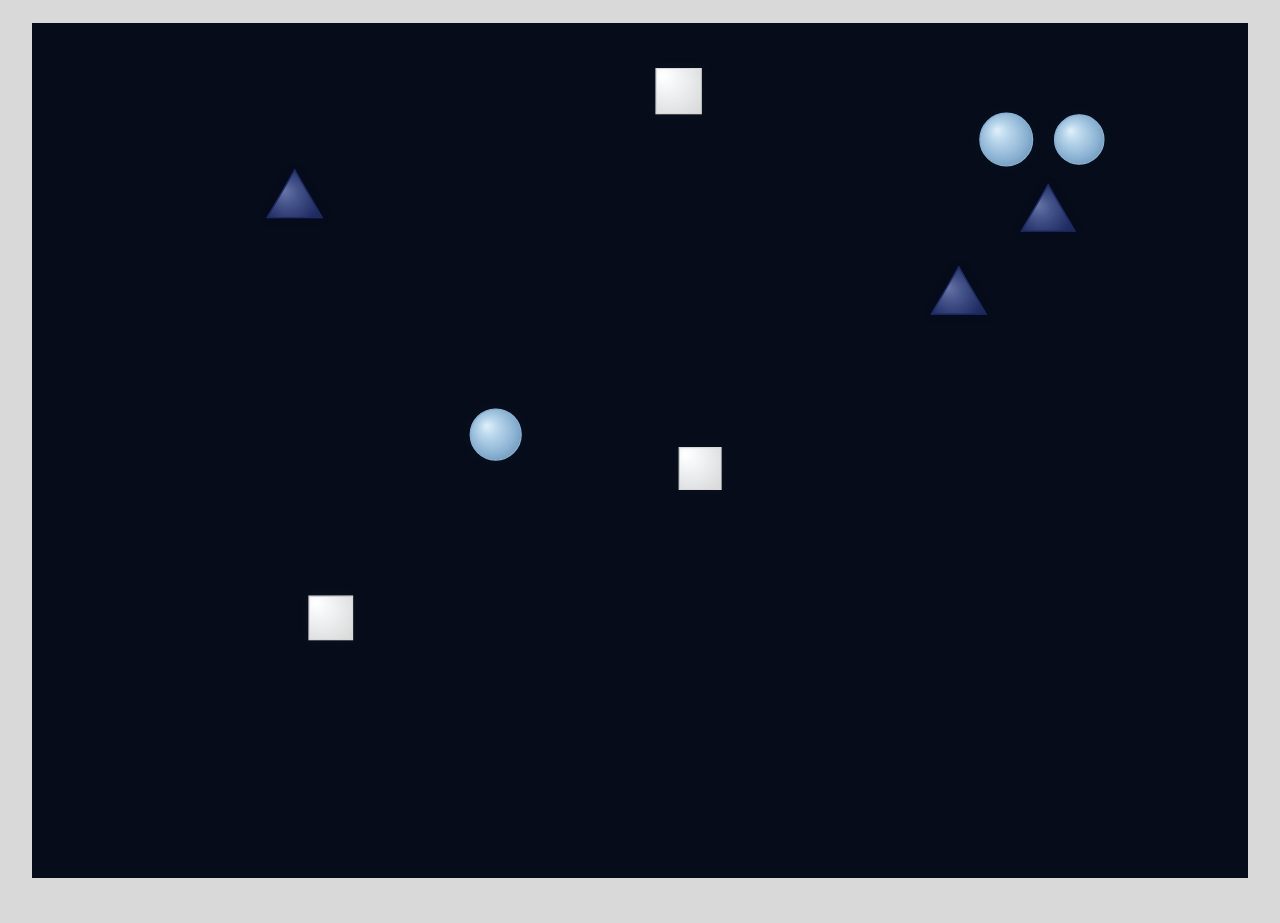
<file: index.html>
<!DOCTYPE html>
<html lang="es">

<head>
    <meta charset="UTF-8">
    <meta name="viewport" content="width=device-width, initial-scale=1.0">

    <title>Inicio</title>

    <link rel="stylesheet" href="estiloindex.css">
</head>

<body>

    <main id="juego">

        <canvas id="canvas"></canvas>

        <div id="mensaje">
           
        </div>

    </main>

    <script src="script.js"></script>

</body>

</html>
</file>
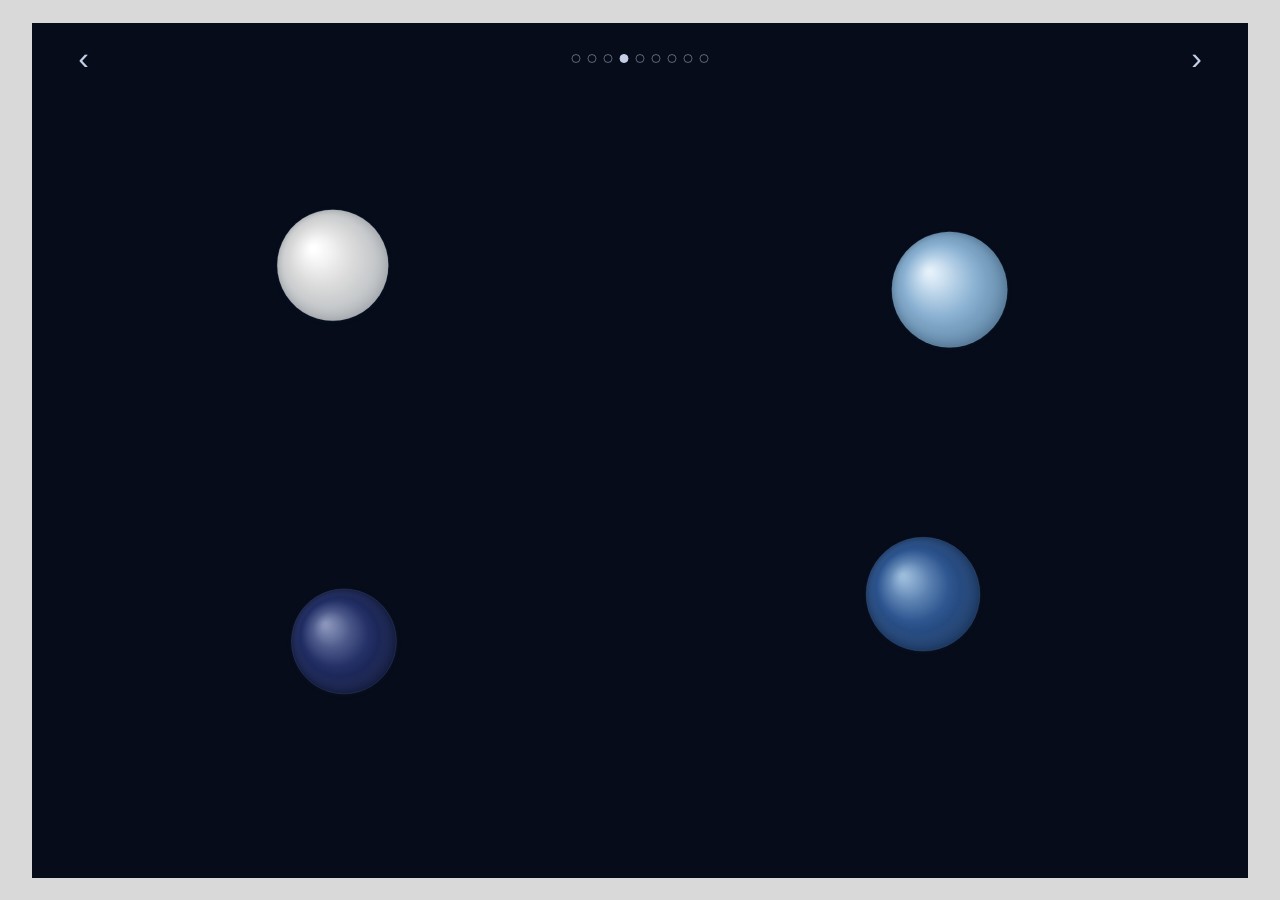
<file: circulos.html>
<!DOCTYPE html>
<html lang="es">

<head>

    <meta charset="UTF-8">
    <meta name="viewport" content="width=device-width, initial-scale=1.0">
<title>Identidad</title>
    <style>

        /* =====================================================
           CONFIGURACIÓN GENERAL
           Elimina márgenes y rellenos predeterminados.
        ===================================================== */

        * {
            margin: 0;
            padding: 0;
            box-sizing: border-box;
        }


        /* =====================================================
           CUERPO DE LA PÁGINA
        ===================================================== */

        body {
            background: #D9D9D9;
            overflow: hidden;
            font-family: Arial, sans-serif;
        }


        /* =====================================================
           CONTENEDOR PRINCIPAL DEL JUEGO
        ===================================================== */

        #juego {
            width: 95vw;
            height: 95vh;

            /* Centra el juego y deja un pequeño margen */
            margin: 2.5vh auto;

            /* Fondo azul muy oscuro */
            background: #060C1A;

            position: relative;
            overflow: hidden;
        }


        /* =====================================================
           CANVAS
           Acá se dibujan y mueven los círculos.
        ===================================================== */

        canvas {
            display: block;

            width: 100%;
            height: 100%;

            /* Permite controlar el tacto desde JavaScript */
            touch-action: none;
        }


        /* =====================================================
           NAVEGACIÓN
        ===================================================== */

        #navegacion {

            /* Se coloca encima del canvas */
            position: absolute;

            top: 18px;
            left: 50%;

            /* Centra horizontalmente */
            transform: translateX(-50%);

            width: 94%;

            display: flex;
            align-items: center;
            justify-content: space-between;

            /* La navegación queda por encima del juego */
            z-index: 20;

            /*
             * El contenedor no bloquea el canvas.
             * Los botones recuperan los eventos con
             * pointer-events: auto más abajo.
             */
            pointer-events: none;
        }


        /* =====================================================
           CÍRCULOS DE PROGRESO
        ===================================================== */

        #progreso {

            display: flex;
            align-items: center;

            /* Espacio entre los 9 círculos */
            gap: 7px;
        }


        /* Cada círculo del progreso */

        #progreso span {

            display: block;

            width: 9px;
            height: 9px;

            /* Los hace perfectamente circulares */
            border-radius: 50%;

            /* Borde de navegación */
            border: 1px solid #C4CEE5;

            /* Por defecto están vacíos */
            background: transparent;

            /* Los que no están activos tienen menor intensidad */
            opacity: 0.45;
        }


        /* =====================================================
           CÍRCULO ACTIVO
           IDENTIDAD = CÍRCULO NÚMERO 4
        ===================================================== */

        #progreso span.activo {

            /* Se rellena el círculo activo */
            background: #C4CEE5;

            /* Se muestra completamente */
            opacity: 1;
        }


        /* =====================================================
           FLECHAS DE NAVEGACIÓN
        ===================================================== */

        #navegacion button {

            /* Quitamos el estilo predeterminado del botón */
            border: none;
            background: transparent;

            /* Color de las flechas */
            color: #C4CEE5;

            /* Tamaño de las flechas */
            font-size: 32px;

            /* Cambia el cursor al pasar encima */
            cursor: pointer;

            padding: 0;

            width: 30px;
            height: 35px;

            display: flex;
            align-items: center;
            justify-content: center;

            /*
             * IMPORTANTE:
             * Aunque el contenedor tiene pointer-events:none,
             * los botones sí reciben los clics.
             */
            pointer-events: auto;

            /*
             * Los coloca por encima del canvas.
             */
            position: relative;
            z-index: 1001;
        }


        /* Efecto visual al pasar el mouse */

        #navegacion button:hover {
            opacity: 0.6;
        }


        /* Efecto al presionar */

        #navegacion button:active {
            opacity: 0.4;
        }


        /* =====================================================
           MENSAJE
           Actualmente no contiene texto, pero queda preparado
           por si después queremos agregar una indicación.
        ===================================================== */

        #mensaje {

            position: absolute;

            bottom: 25px;
            left: 50%;

            transform: translateX(-50%);

            color: white;

            font-size: 14px;

            letter-spacing: 3px;

            opacity: 0.7;

            /* El mensaje no interfiere con el juego */
            pointer-events: none;

            text-align: center;

            white-space: nowrap;

            z-index: 10;
        }

    </style>

</head>


<body>


    <!-- =====================================================
         CONTENEDOR PRINCIPAL
    ===================================================== -->

    <main id="juego">


        <!-- =================================================
             NAVEGACIÓN SUPERIOR
        ================================================= -->

        <div id="navegacion">


            <!-- =============================================
                 FLECHA IZQUIERDA
                 Vuelve a CADUCIDAD
            ============================================== -->

            <button
                type="button"
                onclick="window.location.href='cuadrados3.html'"
                aria-label="Volver a Caducidad">

                ‹

            </button>


            <!-- =============================================
                 INDICADOR DE PROGRESO
                 Hay 9 experiencias en total.
            ============================================== -->

            <div id="progreso">

                <!-- 1 - MEMORIA -->
                <span></span>

                <!-- 2 - HERENCIA -->
                <span></span>

                <!-- 3 - CADUCIDAD -->
                <span></span>

                <!-- 4 - IDENTIDAD: ACTIVO -->
                <span class="activo"></span>

                <!-- 5 - EMPATÍA -->
                <span></span>

                <!-- 6 - COLABORACIÓN -->
                <span></span>

                <!-- 7 - INCERTIDUMBRE -->
                <span></span>

                <!-- 8 - DESPRENDIMIENTO -->
                <span></span>

                <!-- 9 - EXPECTATIVA -->
                <span></span>

            </div>


            <!-- =============================================
                 FLECHA DERECHA
                 Avanza a EMPATÍA
            ============================================== -->

            <button
                type="button"
                onclick="window.location.href='circulos2.html'"
                aria-label="Avanzar a Empatía">

                ›

            </button>


        </div>


        <!-- =================================================
             CANVAS
             Acá circulos.js dibuja el juego de IDENTIDAD.
        ================================================== -->

        <canvas id="canvas"></canvas>


        <!-- =================================================
             MENSAJE
        ================================================== -->

        <div id="mensaje"></div>


    </main>


    <!-- =====================================================
         JAVASCRIPT DEL JUEGO
         Se mantiene circulos.js como en tu código original.
    ===================================================== -->

    <script src="circulos.js"></script>


</body>

</html>
</file>
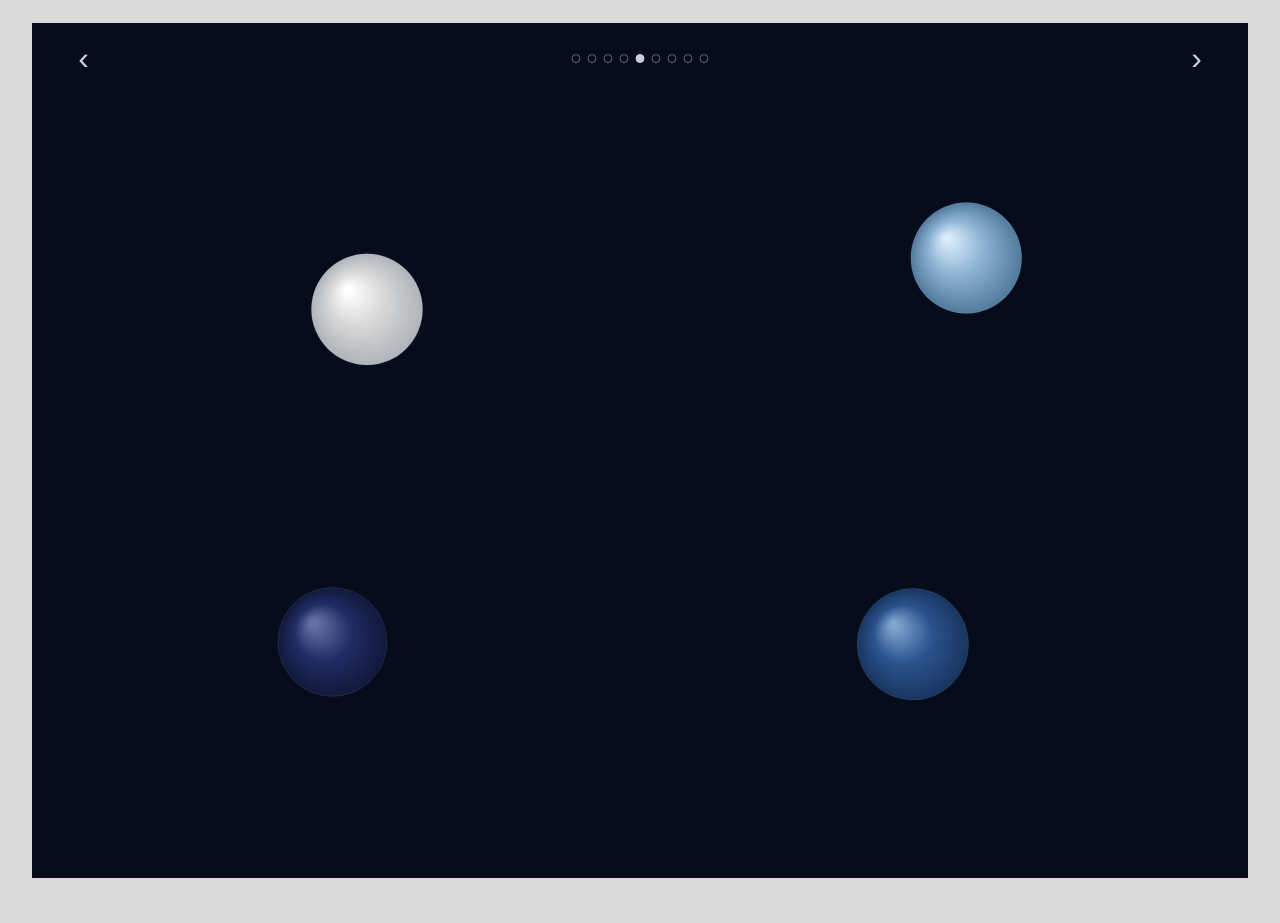
<file: circulos2.html>
<!DOCTYPE html>
<html lang="es">

<head>

    <!-- Configuración básica -->
    <meta charset="UTF-8">

    <meta
        name="viewport"
        content="width=device-width, initial-scale=1.0"
    >

    <title>Empatía</title>


    <style>


        /* =====================================================
           CONFIGURACIÓN GENERAL
        ===================================================== */

        * {
            margin: 0;
            padding: 0;
            box-sizing: border-box;
        }


        /* =====================================================
           HTML Y BODY
        ===================================================== */

        html,
        body {
            width: 100%;
            height: 100%;
        }


        /* =====================================================
           CUERPO
        ===================================================== */

        body {
            background: #D9D9D9;
            overflow: hidden;
            font-family: Arial, sans-serif;
        }


        /* =====================================================
           ÁREA PRINCIPAL DEL JUEGO
           IGUAL A HERENCIA Y CADUCIDAD
        ===================================================== */

        #juego {

            width: 95vw;
            height: 95vh;

            margin: 2.5vh auto;

            background: #060C1A;

            position: relative;

            overflow: hidden;
        }


        /* =====================================================
           CANVAS
        ===================================================== */

        #canvas {

            width: 100%;
            height: 100%;

            display: block;

            touch-action: none;

            cursor: pointer;
        }


        /* =====================================================
           NAVEGACIÓN
           IGUAL A HERENCIA Y CADUCIDAD
        ===================================================== */

        #navegacion {

            position: absolute;

            top: 18px;

            left: 50%;

            transform: translateX(-50%);

            width: 94%;

            display: flex;

            align-items: center;

            justify-content: space-between;

            z-index: 1000;

            pointer-events: none;
        }


        /* =====================================================
           PROGRESO
        ===================================================== */

        #progreso {

            display: flex;

            align-items: center;

            gap: 7px;
        }


        /* =====================================================
           CÍRCULOS
        ===================================================== */

        #progreso span {

            display: block;

            width: 9px;
            height: 9px;

            border-radius: 50%;

            border: 1px solid #C4CEE5;

            background: transparent;

            opacity: 0.45;
        }


        /* =====================================================
           CÍRCULO ACTIVO
           EMPATÍA = CÍRCULO 5
        ===================================================== */

        #progreso span.activo {

            background: #C4CEE5;

            opacity: 1;
        }


        /* =====================================================
           FLECHAS
        ===================================================== */

        #navegacion button {

            border: none;

            background: transparent;

            color: #C4CEE5;

            font-size: 32px;

            cursor: pointer;

            padding: 0;

            width: 30px;
            height: 35px;

            display: flex;

            align-items: center;

            justify-content: center;

            pointer-events: auto;

            position: relative;

            z-index: 1001;
        }


        /* =====================================================
           EFECTO AL PASAR EL MOUSE
        ===================================================== */

        #navegacion button:hover {

            opacity: 0.6;
        }


        /* =====================================================
           EFECTO AL PRESIONAR
        ===================================================== */

        #navegacion button:active {

            opacity: 0.4;
        }


    </style>

</head>


<body>


    <!-- =====================================================
         ÁREA PRINCIPAL
    ===================================================== -->

    <main id="juego">


        <!-- =================================================
             NAVEGACIÓN SUPERIOR
        ================================================== -->

        <div id="navegacion">


            <!-- =============================================
                 FLECHA IZQUIERDA
                 Vuelve a IDENTIDAD
            ============================================== -->

            <button
                type="button"
                onclick="window.location.href='circulos.html'"
                aria-label="Volver a Identidad"
            >

                ‹

            </button>


            <!-- =============================================
                 PROGRESO
                 9 EXPERIENCIAS
            ============================================== -->

            <div id="progreso">


                <!-- 1 - MEMORIA -->
                <span></span>


                <!-- 2 - HERENCIA -->
                <span></span>


                <!-- 3 - CADUCIDAD -->
                <span></span>


                <!-- 4 - IDENTIDAD -->
                <span></span>


                <!-- 5 - EMPATÍA -->
                <span class="activo"></span>


                <!-- 6 - COLABORACIÓN -->
                <span></span>


                <!-- 7 - INCERTIDUMBRE -->
                <span></span>


                <!-- 8 - DESPRENDIMIENTO -->
                <span></span>


                <!-- 9 - EXPECTATIVA -->
                <span></span>


            </div>


            <!-- =============================================
                 FLECHA DERECHA
                 Avanza a COLABORACIÓN
            ============================================== -->

            <button
                type="button"
                onclick="window.location.href='circulos3.html'"
                aria-label="Avanzar a Colaboración"
            >

                ›

            </button>


        </div>


        <!-- =================================================
             CANVAS DE EMPATÍA
        ================================================== -->

        <canvas id="canvas"></canvas>


    </main>


    <!-- =====================================================
         JAVASCRIPT DE EMPATÍA
    ===================================================== -->

    <script src="circulos2.js"></script>


</body>

</html>
</file>
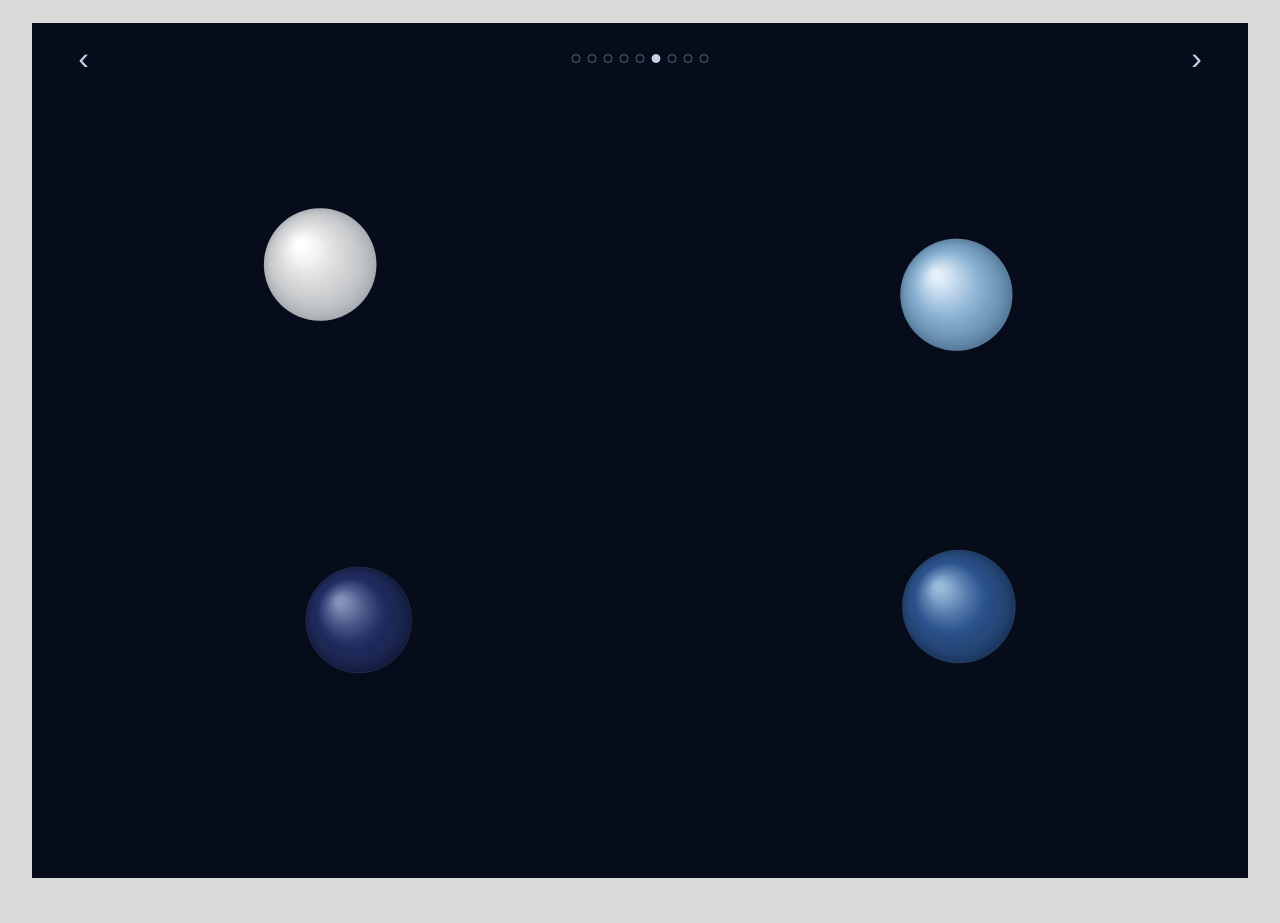
<file: circulos3.html>
<!DOCTYPE html>
<html lang="es">

<head>

    <meta charset="UTF-8">

    <!-- Permite que la página se adapte a celulares,
         tablets y computadoras -->
    <meta
        name="viewport"
        content="width=device-width, initial-scale=1.0"
    >

    <title>Colaboración</title>


    <style>

        /* =====================================================
           CONFIGURACIÓN GENERAL
        ===================================================== */

        * {
            margin: 0;
            padding: 0;
            box-sizing: border-box;
        }


        /* =====================================================
           HTML Y BODY
        ===================================================== */

        html,
        body {

            /* La página ocupa toda la pantalla */
            width: 100%;
            height: 100%;

        }


        /* =====================================================
           CUERPO DE LA PÁGINA
        ===================================================== */

        body {

            /* Color gris exterior */
            background: #D9D9D9;

            /* Evita que aparezcan barras de desplazamiento */
            overflow: hidden;

            /* Tipografía general */
            font-family: Arial, sans-serif;

        }


        /* =====================================================
           ÁREA PRINCIPAL DEL JUEGO
        ===================================================== */

        #juego {

            /* Ancho del área del juego */
            width: 95vw;

            /* Alto del área del juego */
            height: 95vh;

            /* Centra el juego y deja margen alrededor */
            margin: 2.5vh auto;

            /* Fondo azul oscuro */
            background: #060C1A;

            /* Permite colocar la navegación encima */
            position: relative;

            /* Oculta elementos que salgan del área */
            overflow: hidden;

        }


        /* =====================================================
           CANVAS
        ===================================================== */

        canvas {

            /* El canvas se comporta como bloque */
            display: block;

            /* Ocupa todo el juego */
            width: 100%;
            height: 100%;

            /* Evita que el navegador haga scroll
               al tocar o arrastrar */
            touch-action: none;

        }


        /* =====================================================
           NAVEGACIÓN
        ===================================================== */

        #navegacion {

            /* La navegación se coloca encima del canvas */
            position: absolute;

            /* Distancia desde arriba */
            top: 18px;

            /* Centrado horizontal */
            left: 50%;

            transform: translateX(-50%);

            /* Ocupa casi todo el ancho */
            width: 94%;

            /* Coloca las flechas y los puntos en fila */
            display: flex;

            /* Centra verticalmente los elementos */
            align-items: center;

            /*
             La primera flecha queda a la izquierda,
             los puntos en el centro y la segunda
             flecha a la derecha.
            */
            justify-content: space-between;

            /* La navegación queda sobre el canvas */
            z-index: 20;

            /*
             La navegación completa no bloquea
             la interacción con el juego.
            */
            pointer-events: none;

        }


        /* =====================================================
           INDICADORES DE PROGRESO
        ===================================================== */

        #progreso {

            /* Los puntos se colocan horizontalmente */
            display: flex;

            /* Centra verticalmente los puntos */
            align-items: center;

            /* Espacio entre cada punto */
            gap: 7px;

        }


        /* =====================================================
           PUNTOS
        ===================================================== */

        #progreso span {

            /* Permite controlar tamaño */
            display: block;

            /* Tamaño de cada punto */
            width: 9px;
            height: 9px;

            /* Hace que sean círculos */
            border-radius: 50%;

            /* Borde */
            border: 1px solid #C4CEE5;

            /* Sin relleno */
            background: transparent;

            /* Los inactivos tienen menor presencia */
            opacity: 0.45;

        }


        /* =====================================================
           PUNTO ACTIVO
           COLABORACIÓN ES EL SEXTO
        ===================================================== */

        #progreso span.activo {

            /* Rellenamos el punto activo */
            background: #C4CEE5;

            /* Opacidad completa */
            opacity: 1;

        }


        /* =====================================================
           FLECHAS
        ===================================================== */

        #navegacion button {

            /* Quitamos el borde */
            border: none;

            /* Fondo transparente */
            background: transparent;

            /* Color de las flechas */
            color: #C4CEE5;

            /* Tamaño de las flechas */
            font-size: 32px;

            /* Muestra la mano al pasar por encima */
            cursor: pointer;

            /* Quitamos espacios internos */
            padding: 0;

            /* Tamaño del botón */
            width: 30px;
            height: 35px;

            /* Centra la flecha dentro del botón */
            display: flex;

            align-items: center;
            justify-content: center;

            /*
             MUY IMPORTANTE:

             La navegación tiene:
             pointer-events: none;

             Por eso tenemos que volver a activar
             los eventos solamente para los botones.

             De esta forma las flechas sí reciben
             los clics y los toques.
            */
            pointer-events: auto;

            /* Permite controlar la posición */
            position: relative;

            /* Coloca los botones por encima */
            z-index: 1001;

        }


        /* =====================================================
           EFECTO DE LAS FLECHAS AL PASAR EL MOUSE
        ===================================================== */

        #navegacion button:hover {

            /* Hace que la flecha se vuelva un poco
               más transparente */
            opacity: 0.6;

        }


        /* =====================================================
           EFECTO AL PRESIONAR UNA FLECHA
        ===================================================== */

        #navegacion button:active {

            /* Hace un pequeño cambio visual
               al hacer clic */
            opacity: 0.4;

        }


        /* =====================================================
           TÍTULO
        ===================================================== */

        #titulo {

            /* Posición absoluta dentro del juego */
            position: absolute;

            /* Distancia superior */
            top: 25px;

            /* Centrado horizontal */
            left: 50%;

            transform: translateX(-50%);

            /* Color del texto */
            color: white;

            /* Tamaño */
            font-size: 18px;

            /* Separación entre letras */
            letter-spacing: 5px;

            /* Transparencia */
            opacity: 0.8;

            /*
             No permite que el título interfiera
             con los círculos.
            */
            pointer-events: none;

            /* Se coloca encima del canvas */
            z-index: 10;

        }


        /* =====================================================
           MENSAJE
        ===================================================== */

        #mensaje {

            /* Posición absoluta */
            position: absolute;

            /* Distancia desde abajo */
            bottom: 25px;

            /* Centrado horizontal */
            left: 50%;

            transform: translateX(-50%);

            /* Color */
            color: white;

            /* Tamaño */
            font-size: 14px;

            /* Separación entre letras */
            letter-spacing: 3px;

            /* Transparencia */
            opacity: 0.7;

            /*
             No interfiere con los círculos
             ni con el mouse/touch.
            */
            pointer-events: none;

            /* Centrado */
            text-align: center;

            /* Evita que el texto salte de línea */
            white-space: nowrap;

            /* Se coloca encima */
            z-index: 10;

        }


    </style>

</head>


<body>


    <!-- =====================================================
         ÁREA PRINCIPAL DEL JUEGO
    ===================================================== -->

    <main id="juego">


        <!-- =================================================
             NAVEGACIÓN SUPERIOR
        ================================================= -->

        <div id="navegacion">


            <!-- =============================================
                 FLECHA IZQUIERDA
                 VUELVE A EMPATÍA
            ============================================== -->

            <button
                type="button"
                onclick="window.location.href='circulos2.html'"
                aria-label="Volver a Empatía"
            >

                ‹

            </button>


            <!-- =============================================
                 INDICADORES DE PROGRESO
            ============================================== -->

            <div id="progreso">


                <!-- 1 - MEMORIA -->
                <span></span>


                <!-- 2 - HERENCIA -->
                <span></span>


                <!-- 3 - CADUCIDAD -->
                <span></span>


                <!-- 4 - IDENTIDAD -->
                <span></span>


                <!-- 5 - EMPATÍA -->
                <span></span>


                <!-- 6 - COLABORACIÓN
                     ESTE ES EL PUNTO ACTIVO -->
                <span class="activo"></span>


                <!-- 7 - INCERTIDUMBRE -->
                <span></span>


                <!-- 8 - DESPRENDIMIENTO -->
                <span></span>


                <!-- 9 - EXPECTATIVA -->
                <span></span>


            </div>


            <!-- =============================================
                 FLECHA DERECHA
                 AVANZA A INCERTIDUMBRE
            ============================================== -->

            <button
                type="button"
                onclick="window.location.href='triangulos.html'"
                aria-label="Avanzar a Incertidumbre"
            >

                ›

            </button>


        </div>


        <!-- =================================================
             CANVAS DEL JUEGO
        ================================================= -->

        <canvas id="canvas"></canvas>


        <!-- =================================================
             TÍTULO
             Se mantiene vacío.
        ================================================= -->

        <div id="titulo"></div>


        <!-- =================================================
             MENSAJE
             Se mantiene vacío.
        ================================================= -->

        <div id="mensaje"></div>


    </main>


    <!-- =====================================================
         JAVASCRIPT DE COLABORACIÓN
    ===================================================== -->

    <script src="circulos3.js"></script>


</body>

</html>
</file>
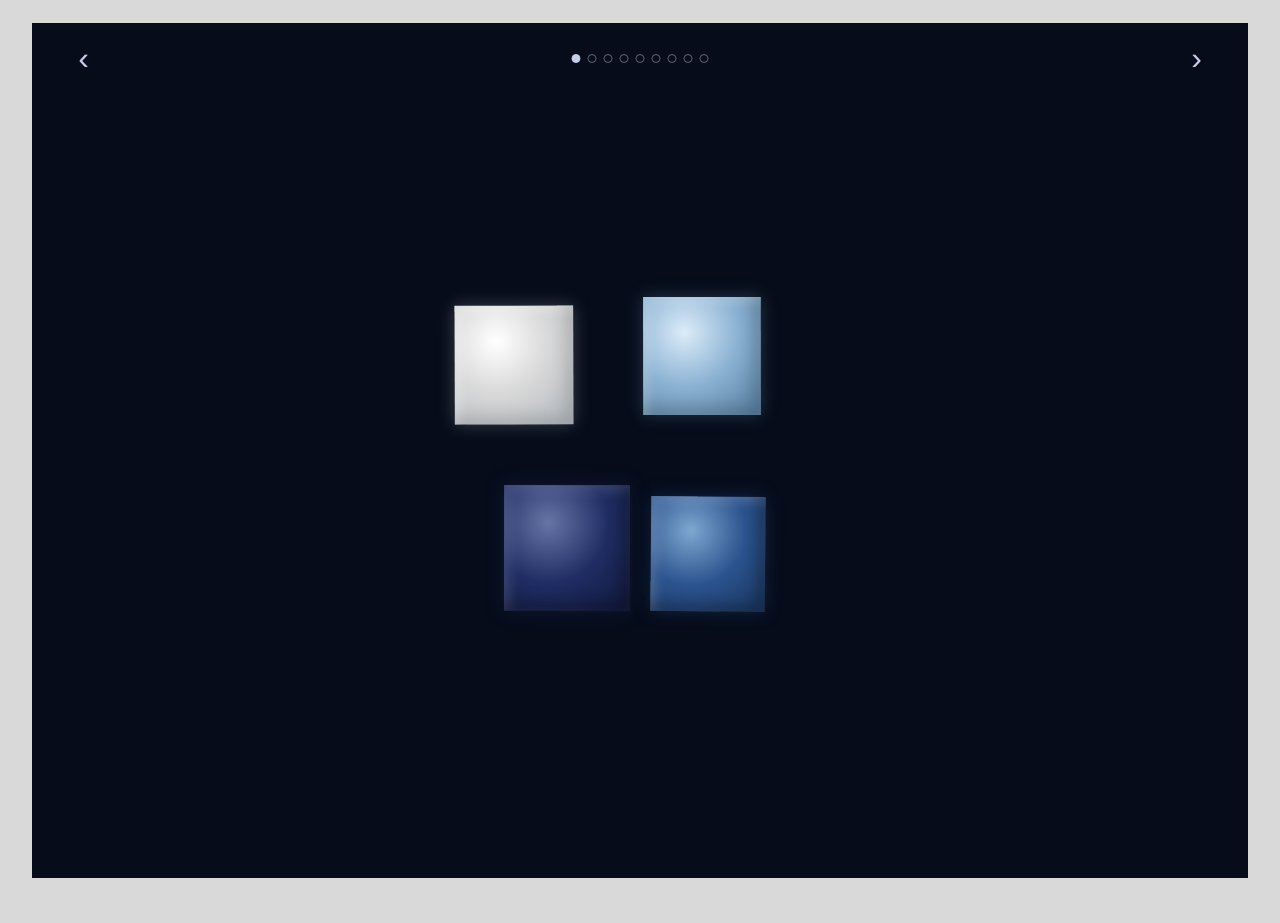
<file: cuadrados.html>
<!DOCTYPE html>
<html lang="es">

<head>

    <meta charset="UTF-8">

    <meta name="viewport" content="width=device-width, initial-scale=1.0">

    <title>Memoria</title>


    <style>

        /* =====================================================
           CONFIGURACIÓN GENERAL
        ===================================================== */

        * {
            margin: 0;
            padding: 0;
            box-sizing: border-box;
        }


        /* =====================================================
           HTML Y BODY
           Ocupan toda la pantalla.
        ===================================================== */

        html,
        body {
            width: 100%;
            height: 100%;
        }


        /* =====================================================
           CUERPO
        ===================================================== */

        body {
            background: #D9D9D9;
            overflow: hidden;
            font-family: Arial, sans-serif;
        }


        /* =====================================================
           ÁREA PRINCIPAL DEL JUEGO
        ===================================================== */

        #juego {

            width: 95vw;
            height: 95vh;

            /* Centra el área del juego */
            margin: 2.5vh auto;

            /* Fondo azul oscuro */
            background: #060C1A;

            position: relative;

            /* Evita que los objetos salgan del área */
            overflow: hidden;
        }


        /* =====================================================
           CONTENEDOR DE LOS CUADRADOS
        ===================================================== */

        #contenedor {

            position: absolute;

            left: 0;
            top: 0;

            width: 100%;
            height: 100%;

            /*
             * El contenedor no bloquea la navegación.
             */
            pointer-events: none;
        }


        /* =====================================================
           CUADRADOS
        ===================================================== */

        .cuadrado {

            position: absolute;

            width: 120px;
            height: 120px;

            /* El color viene de la variable --color */
            background: var(--color);

            border: none;
            outline: none;

            cursor: pointer;

            /*
             * Los cuadrados sí pueden recibir interacción.
             */
            pointer-events: auto;

            /* Las transformaciones se hacen desde el centro */
            transform-origin: center center;

            /*
             * Transiciones suaves para el brillo.
             */
            transition:
                filter 0.12s ease,
                box-shadow 0.12s ease;
        }


        /* =====================================================
           CUADRADO ACTIVO
           Se ilumina cuando forma parte de la secuencia.
        ===================================================== */

        .cuadrado.activo {

            filter: brightness(4);

            /*
             * Resplandor alrededor del cuadrado.
             */
            box-shadow:
                0 0 25px var(--color),
                0 0 55px var(--color),
                0 0 90px var(--color);
        }


        /* =====================================================
           NAVEGACIÓN
           ESTA ES LA MISMA POSICIÓN QUE EN CIRCULOS.HTML
        ===================================================== */

        #navegacion {

            /* Se coloca dentro del área del juego */
            position: absolute;

            /* Distancia desde arriba */
            top: 18px;

            /* Comienza en el centro */
            left: 50%;

            /* Centra el contenedor */
            transform: translateX(-50%);

            /*
             * Ocupa casi todo el ancho del juego.
             * Esto permite separar las flechas hacia los extremos.
             */
            width: 94%;

            display: flex;

            align-items: center;

            /*
             * IMPORTANTE:
             * La flecha izquierda queda a la izquierda,
             * los círculos al centro y la flecha derecha
             * a la derecha.
             */
            justify-content: space-between;

            /*
             * La navegación queda por encima del juego.
             */
            z-index: 1000;

            /*
             * El contenedor no bloquea el canvas.
             */
            pointer-events: none;
        }


        /* =====================================================
           CÍRCULOS DE PROGRESO
        ===================================================== */

        #progreso {

            display: flex;

            align-items: center;

            /*
             * Separación entre cada círculo.
             */
            gap: 7px;
        }


        /* =====================================================
           CADA CÍRCULO DE PROGRESO
        ===================================================== */

        #progreso span {

            display: block;

            width: 9px;
            height: 9px;

            border-radius: 50%;

            border: 1px solid #C4CEE5;

            background: transparent;

            /*
             * Los círculos inactivos son más suaves.
             */
            opacity: 0.45;
        }


        /* =====================================================
           CÍRCULO ACTIVO
           MEMORIA = CÍRCULO 1
        ===================================================== */

        #progreso span.activo {

            background: #C4CEE5;

            opacity: 1;
        }


        /* =====================================================
           FLECHAS
        ===================================================== */

        #navegacion button {

            border: none;

            background: transparent;

            color: #C4CEE5;

            /*
             * Tamaño de la flecha.
             */
            font-size: 32px;

            cursor: pointer;

            padding: 0;

            width: 30px;
            height: 35px;

            display: flex;

            align-items: center;
            justify-content: center;

            /*
             * MUY IMPORTANTE:
             * Permite que las flechas reciban clics aunque
             * #navegacion tenga pointer-events:none.
             */
            pointer-events: auto;

            position: relative;

            /*
             * Las flechas quedan por encima del canvas.
             */
            z-index: 1001;
        }


        /* =====================================================
           EFECTO AL PASAR EL MOUSE
        ===================================================== */

        #navegacion button:hover {

            opacity: 0.6;
        }


        /* =====================================================
           EFECTO AL PRESIONAR
        ===================================================== */

        #navegacion button:active {

            opacity: 0.4;
        }

    </style>

</head>


<body>


    <!-- =====================================================
         ÁREA PRINCIPAL
    ===================================================== -->

    <main id="juego">


        <!-- =================================================
             NAVEGACIÓN
             Igual que en circulos.html
        ================================================== -->

        <div id="navegacion">


            <!-- =============================================
                 FLECHA IZQUIERDA
                 Vuelve al inicio.
            ============================================== -->

            <button
                type="button"
                onclick="window.location.href='index.html'"
                aria-label="Volver al inicio">

                ‹

            </button>


            <!-- =============================================
                 PROGRESO
                 Son las 9 experiencias.
            ============================================== -->

            <div id="progreso">

                <!-- 1 - MEMORIA -->
                <span class="activo"></span>

                <!-- 2 - HERENCIA -->
                <span></span>

                <!-- 3 - CADUCIDAD -->
                <span></span>

                <!-- 4 - IDENTIDAD -->
                <span></span>

                <!-- 5 - EMPATÍA -->
                <span></span>

                <!-- 6 - COLABORACIÓN -->
                <span></span>

                <!-- 7 - INCERTIDUMBRE -->
                <span></span>

                <!-- 8 - DESPRENDIMIENTO -->
                <span></span>

                <!-- 9 - EXPECTATIVA -->
                <span></span>

            </div>


            <!-- =============================================
                 FLECHA DERECHA
                 Avanza a HERENCIA.
            ============================================== -->

            <button
                type="button"
                onclick="window.location.href='cuadrados2.html'"
                aria-label="Avanzar a Herencia">

                ›

            </button>


        </div>


        <!-- =================================================
             CONTENEDOR DEL JUEGO
             cuadrados.js crea los cuadrados acá.
        ================================================== -->

        <div id="contenedor"></div>


    </main>


    <!-- =====================================================
         JAVASCRIPT DEL JUEGO
    ===================================================== -->

    <script src="cuadrados.js"></script>


</body>

</html>
</file>
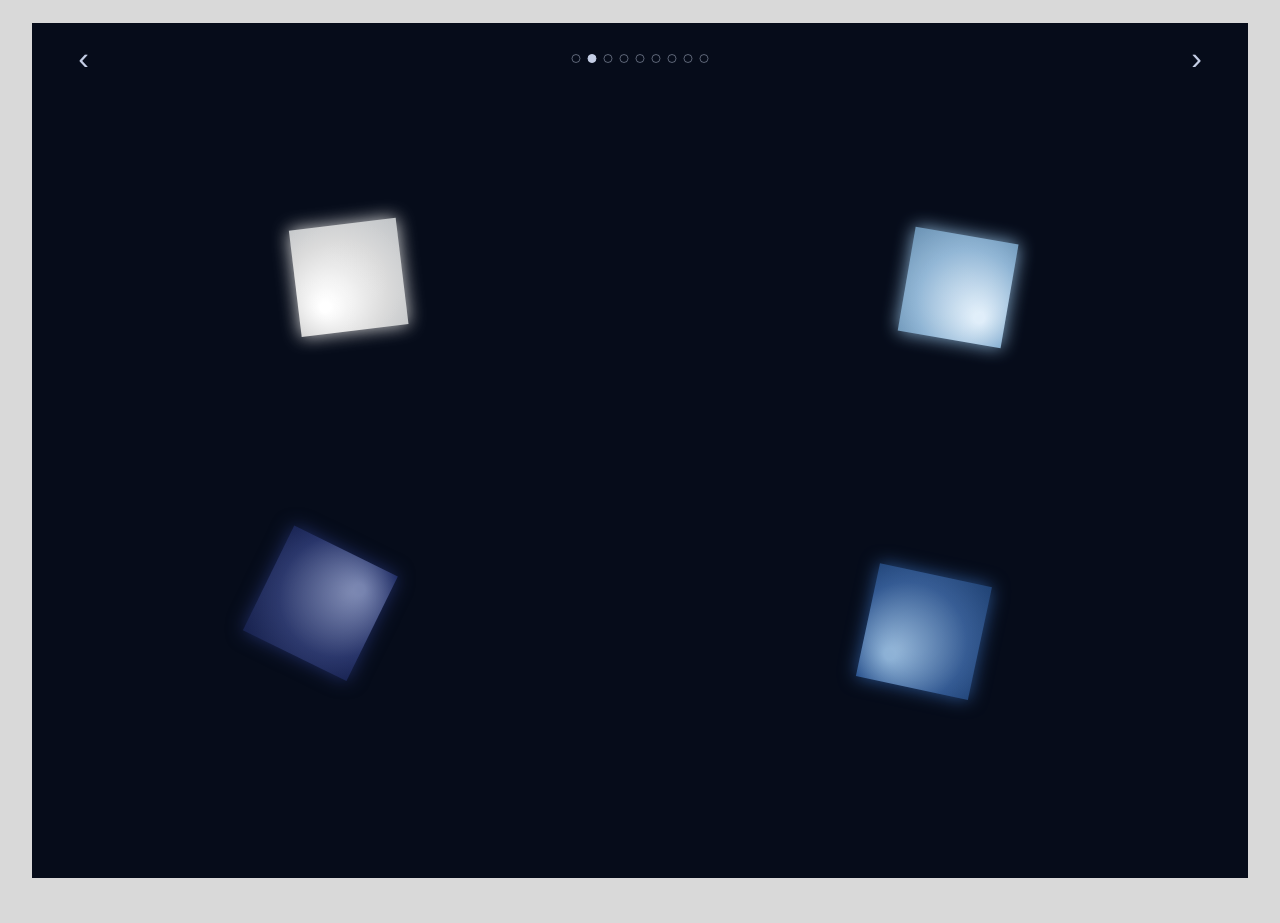
<file: cuadrados2.html>
<!DOCTYPE html>
<html lang="es">

<head>

    <meta charset="UTF-8">

    <meta name="viewport" content="width=device-width, initial-scale=1.0">

    <title>Herencia</title>


    <style>

        /* =====================================================
           CONFIGURACIÓN GENERAL
        ===================================================== */

        * {
            margin: 0;
            padding: 0;
            box-sizing: border-box;
        }


        /* =====================================================
           HTML Y BODY
        ===================================================== */

        html,
        body {
            width: 100%;
            height: 100%;
        }


        /* =====================================================
           CUERPO
        ===================================================== */

        body {
            background: #D9D9D9;
            overflow: hidden;
            font-family: Arial, sans-serif;
        }


        /* =====================================================
           ÁREA PRINCIPAL DEL JUEGO
           EXACTAMENTE IGUAL A MEMORIA
        ===================================================== */

        #juego {

            width: 95vw;
            height: 95vh;

            margin: 2.5vh auto;

            background: #060C1A;

            position: relative;

            overflow: hidden;
        }


        /* =====================================================
           CANVAS
        ===================================================== */

        #canvas {

            width: 100%;
            height: 100%;

            display: block;

            touch-action: none;

            cursor: pointer;
        }


        /* =====================================================
           NAVEGACIÓN
           EXACTAMENTE IGUAL A MEMORIA
        ===================================================== */

        #navegacion {

            position: absolute;

            top: 18px;

            left: 50%;

            transform: translateX(-50%);

            width: 94%;

            display: flex;

            align-items: center;

            justify-content: space-between;

            z-index: 1000;

            pointer-events: none;
        }


        /* =====================================================
           PROGRESO
           EXACTAMENTE IGUAL A MEMORIA
        ===================================================== */

        #progreso {

            display: flex;

            align-items: center;

            gap: 7px;
        }


        /* =====================================================
           CÍRCULOS
           EXACTAMENTE IGUAL A MEMORIA
        ===================================================== */

        #progreso span {

            display: block;

            width: 9px;
            height: 9px;

            border-radius: 50%;

            border: 1px solid #C4CEE5;

            background: transparent;

            opacity: 0.45;
        }


        /* =====================================================
           CÍRCULO ACTIVO
           HERENCIA = CÍRCULO 2
        ===================================================== */

        #progreso span.activo {

            background: #C4CEE5;

            opacity: 1;
        }


        /* =====================================================
           FLECHAS
           EXACTAMENTE IGUAL A MEMORIA
        ===================================================== */

        #navegacion button {

            border: none;

            background: transparent;

            color: #C4CEE5;

            font-size: 32px;

            cursor: pointer;

            padding: 0;

            width: 30px;
            height: 35px;

            display: flex;

            align-items: center;

            justify-content: center;

            pointer-events: auto;

            position: relative;

            z-index: 1001;
        }


        /* =====================================================
           EFECTO AL PASAR EL MOUSE
           IGUAL A MEMORIA
        ===================================================== */

        #navegacion button:hover {

            opacity: 0.6;
        }


        /* =====================================================
           EFECTO AL PRESIONAR
           IGUAL A MEMORIA
        ===================================================== */

        #navegacion button:active {

            opacity: 0.4;
        }

    </style>

</head>


<body>


    <!-- =====================================================
         ÁREA PRINCIPAL
    ===================================================== -->

    <main id="juego">


        <!-- =================================================
             NAVEGACIÓN
             EXACTAMENTE IGUAL A MEMORIA
        ================================================== -->

        <div id="navegacion">


            <!-- =============================================
                 FLECHA IZQUIERDA
                 Vuelve a MEMORIA
            ============================================== -->

            <button
                type="button"
                onclick="window.location.href='cuadrados.html'"
                aria-label="Volver a Memoria">

                ‹

            </button>


            <!-- =============================================
                 PROGRESO
                 9 EXPERIENCIAS
            ============================================== -->

            <div id="progreso">

                <!-- 1 - MEMORIA -->
                <span></span>

                <!-- 2 - HERENCIA -->
                <span class="activo"></span>

                <!-- 3 - CADUCIDAD -->
                <span></span>

                <!-- 4 - IDENTIDAD -->
                <span></span>

                <!-- 5 - EMPATÍA -->
                <span></span>

                <!-- 6 - COLABORACIÓN -->
                <span></span>

                <!-- 7 - INCERTIDUMBRE -->
                <span></span>

                <!-- 8 - DESPRENDIMIENTO -->
                <span></span>

                <!-- 9 - EXPECTATIVA -->
                <span></span>

            </div>


            <!-- =============================================
                 FLECHA DERECHA
                 Avanza a CADUCIDAD
            ============================================== -->

            <button
                type="button"
                onclick="window.location.href='cuadrados3.html'"
                aria-label="Avanzar a Caducidad">

                ›

            </button>


        </div>


        <!-- =================================================
             CANVAS DE HERENCIA
        ================================================== -->

        <canvas id="canvas"></canvas>


    </main>


    <!-- =====================================================
         JAVASCRIPT DE HERENCIA
         NO SE MODIFICA
    ===================================================== -->

    <script src="cuadrados2.js"></script>


</body>

</html>
</file>
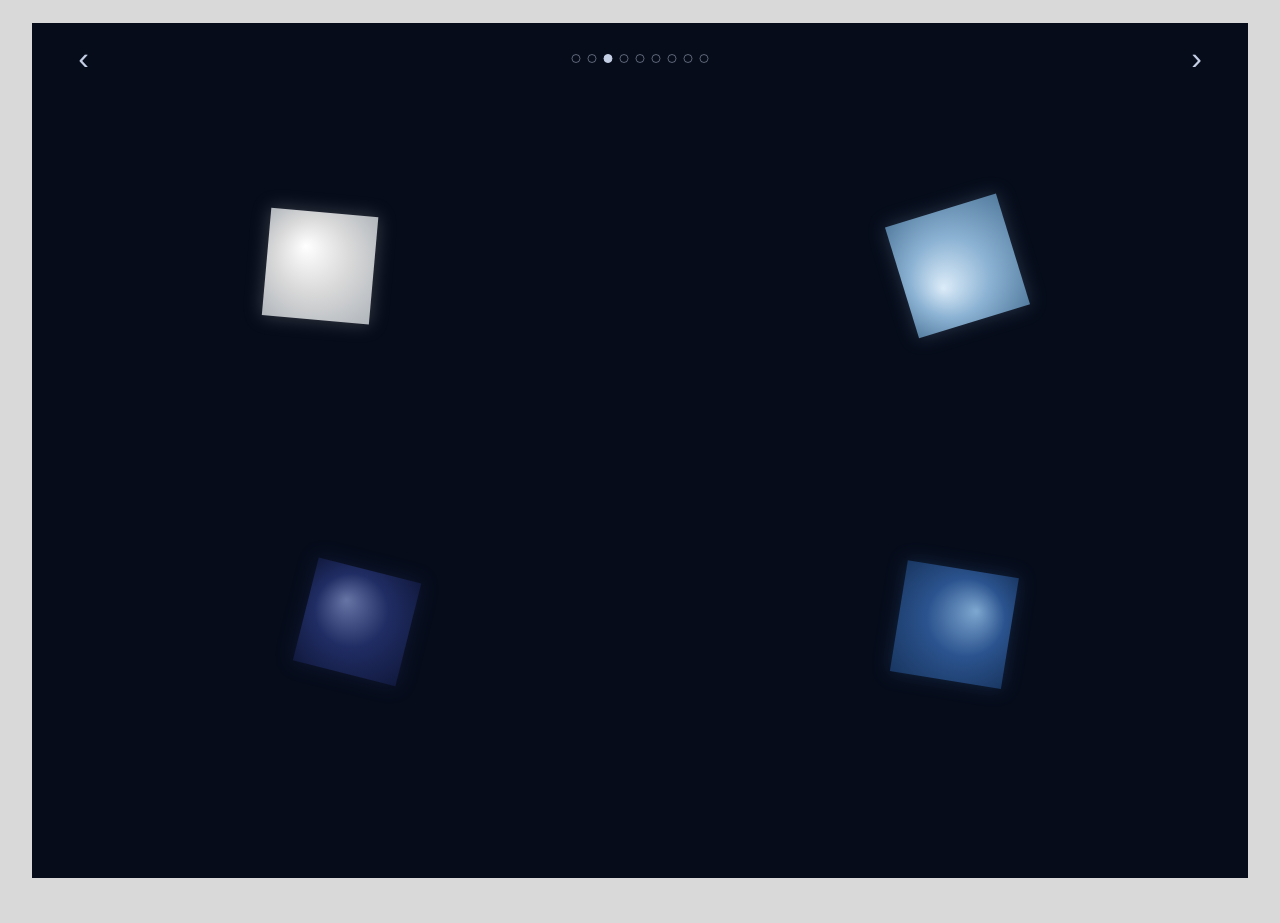
<file: cuadrados3.html>
<!DOCTYPE html>
<html lang="es">

<head>

    <meta charset="UTF-8">

    <meta name="viewport" content="width=device-width, initial-scale=1.0">

    <title>Caducidad</title>


    <style>


        /* =====================================================
           CONFIGURACIÓN GENERAL
        ===================================================== */

        * {
            margin: 0;
            padding: 0;
            box-sizing: border-box;
        }


        /* =====================================================
           HTML Y BODY
        ===================================================== */

        html,
        body {
            width: 100%;
            height: 100%;
        }


        /* =====================================================
           CUERPO
        ===================================================== */

        body {
            background: #D9D9D9;
            overflow: hidden;
            font-family: Arial, sans-serif;
        }


        /* =====================================================
           ÁREA PRINCIPAL DEL JUEGO
           EXACTAMENTE IGUAL A HERENCIA
        ===================================================== */

        #juego {

            width: 95vw;
            height: 95vh;

            margin: 2.5vh auto;

            background: #060C1A;

            position: relative;

            overflow: hidden;
        }


        /* =====================================================
           CANVAS
        ===================================================== */

        #canvas {

            width: 100%;
            height: 100%;

            display: block;

            touch-action: none;

            cursor: pointer;
        }


        /* =====================================================
           NAVEGACIÓN
           EXACTAMENTE IGUAL A HERENCIA
        ===================================================== */

        #navegacion {

            position: absolute;

            top: 18px;

            left: 50%;

            transform: translateX(-50%);

            width: 94%;

            display: flex;

            align-items: center;

            justify-content: space-between;

            z-index: 1000;

            pointer-events: none;
        }


        /* =====================================================
           PROGRESO
           EXACTAMENTE IGUAL A HERENCIA
        ===================================================== */

        #progreso {

            display: flex;

            align-items: center;

            gap: 7px;
        }


        /* =====================================================
           CÍRCULOS
           EXACTAMENTE IGUAL A HERENCIA
        ===================================================== */

        #progreso span {

            display: block;

            width: 9px;
            height: 9px;

            border-radius: 50%;

            border: 1px solid #C4CEE5;

            background: transparent;

            opacity: 0.45;
        }


        /* =====================================================
           CÍRCULO ACTIVO
           CADUCIDAD = CÍRCULO 3
        ===================================================== */

        #progreso span.activo {

            background: #C4CEE5;

            opacity: 1;
        }


        /* =====================================================
           FLECHAS
           EXACTAMENTE IGUAL A HERENCIA
        ===================================================== */

        #navegacion button {

            border: none;

            background: transparent;

            color: #C4CEE5;

            font-size: 32px;

            cursor: pointer;

            padding: 0;

            width: 30px;
            height: 35px;

            display: flex;

            align-items: center;

            justify-content: center;

            pointer-events: auto;

            position: relative;

            z-index: 1001;
        }


        /* =====================================================
           EFECTO AL PASAR EL MOUSE
           IGUAL A HERENCIA
        ===================================================== */

        #navegacion button:hover {

            opacity: 0.6;
        }


        /* =====================================================
           EFECTO AL PRESIONAR
           IGUAL A HERENCIA
        ===================================================== */

        #navegacion button:active {

            opacity: 0.4;
        }


    </style>

</head>


<body>


    <!-- =====================================================
         ÁREA PRINCIPAL
    ===================================================== -->

    <main id="juego">


        <!-- =================================================
             NAVEGACIÓN
             EXACTAMENTE IGUAL A HERENCIA
        ================================================== -->

        <div id="navegacion">


            <!-- =============================================
                 FLECHA IZQUIERDA
                 Vuelve a HERENCIA
            ============================================== -->

            <button
                type="button"
                onclick="window.location.href='cuadrados2.html'"
                aria-label="Volver a Herencia">

                ‹

            </button>


            <!-- =============================================
                 PROGRESO
                 9 EXPERIENCIAS
            ============================================== -->

            <div id="progreso">


                <!-- 1 - MEMORIA -->
                <span></span>


                <!-- 2 - HERENCIA -->
                <span></span>


                <!-- 3 - CADUCIDAD -->
                <span class="activo"></span>


                <!-- 4 - IDENTIDAD -->
                <span></span>


                <!-- 5 - EMPATÍA -->
                <span></span>


                <!-- 6 - COLABORACIÓN -->
                <span></span>


                <!-- 7 - INCERTIDUMBRE -->
                <span></span>


                <!-- 8 - DESPRENDIMIENTO -->
                <span></span>


                <!-- 9 - EXPECTATIVA -->
                <span></span>


            </div>


            <!-- =============================================
                 FLECHA DERECHA
                 Avanza a IDENTIDAD
            ============================================== -->

            <button
                type="button"
                onclick="window.location.href='circulos.html'"
                aria-label="Avanzar a Identidad">

                ›

            </button>


        </div>


        <!-- =================================================
             CANVAS DE CADUCIDAD
        ================================================== -->

        <canvas id="canvas"></canvas>


    </main>


    <!-- =====================================================
         JAVASCRIPT DE CADUCIDAD
         NO SE MODIFICA
    ===================================================== -->

    <script src="cuadrados3.js"></script>


</body>

</html>
</file>
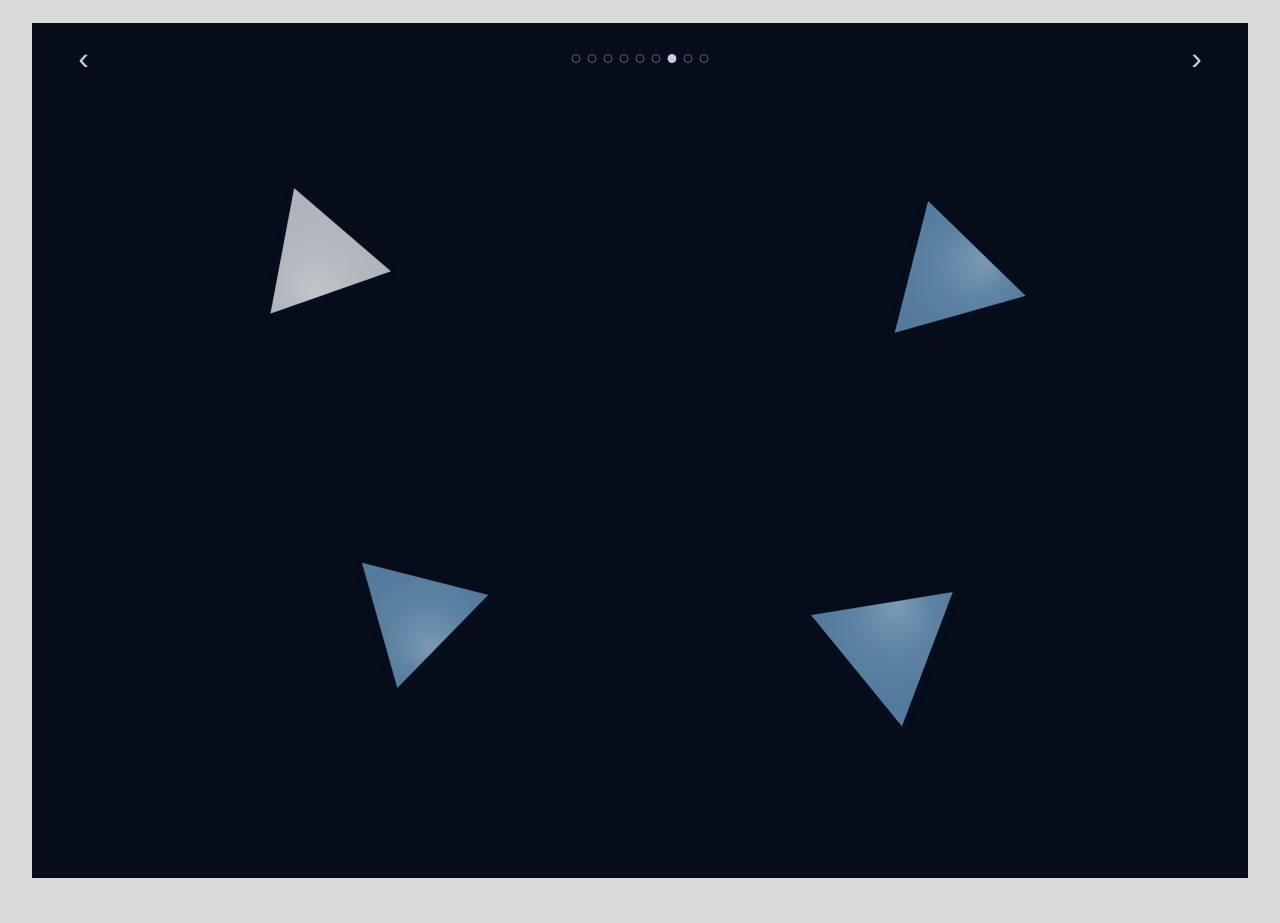
<file: triangulos.html>
<!DOCTYPE html>
<html lang="es">

<head>

    <meta charset="UTF-8">

    <meta name="viewport"
          content="width=device-width, initial-scale=1.0">

    <title>Incertidumbre</title>


    <style>


        /* =====================================================
           CONFIGURACIÓN GENERAL
        ===================================================== */

        * {
            margin: 0;
            padding: 0;
            box-sizing: border-box;
        }


        /* =====================================================
           HTML Y BODY
        ===================================================== */

        html,
        body {
            width: 100%;
            height: 100%;
        }


        /* =====================================================
           CUERPO
        ===================================================== */

        body {
            background: #D9D9D9;
            overflow: hidden;
            font-family: Arial, sans-serif;
        }


        /* =====================================================
           ÁREA PRINCIPAL DEL JUEGO
           IGUAL A HERENCIA Y CADUCIDAD
        ===================================================== */

        #juego {

            width: 95vw;
            height: 95vh;

            margin: 2.5vh auto;

            background: #060C1A;

            position: relative;

            overflow: hidden;
        }


        /* =====================================================
           CANVAS
        ===================================================== */

        #canvas {

            display: block;

            width: 100%;
            height: 100%;

            touch-action: none;

            cursor: pointer;
        }


        /* =====================================================
           NAVEGACIÓN
           EXACTAMENTE IGUAL A HERENCIA
        ===================================================== */

        #navegacion {

            position: absolute;

            top: 18px;

            left: 50%;

            transform: translateX(-50%);

            width: 94%;

            display: flex;

            align-items: center;

            justify-content: space-between;

            z-index: 1000;

            pointer-events: none;
        }


        /* =====================================================
           PROGRESO
        ===================================================== */

        #progreso {

            display: flex;

            align-items: center;

            gap: 7px;
        }


        /* =====================================================
           CÍRCULOS
        ===================================================== */

        #progreso span {

            display: block;

            width: 9px;
            height: 9px;

            border-radius: 50%;

            border: 1px solid #C4CEE5;

            background: transparent;

            opacity: 0.45;
        }


        /* =====================================================
           CÍRCULO ACTIVO
           INCERTIDUMBRE = CÍRCULO 7
        ===================================================== */

        #progreso span.activo {

            background: #C4CEE5;

            opacity: 1;
        }


        /* =====================================================
           FLECHAS
        ===================================================== */

        #navegacion button {

            border: none;

            background: transparent;

            color: #C4CEE5;

            font-size: 32px;

            cursor: pointer;

            padding: 0;

            width: 30px;
            height: 35px;

            display: flex;

            align-items: center;

            justify-content: center;

            pointer-events: auto;

            position: relative;

            z-index: 1001;
        }


        /* =====================================================
           EFECTO AL PASAR EL MOUSE
        ===================================================== */

        #navegacion button:hover {

            opacity: 0.6;
        }


        /* =====================================================
           EFECTO AL PRESIONAR
        ===================================================== */

        #navegacion button:active {

            opacity: 0.4;
        }


        /* =====================================================
           TÍTULO
        ===================================================== */

        #titulo {

            position: absolute;

            top: 25px;
            left: 50%;

            transform: translateX(-50%);

            color: white;

            font-size: 18px;

            letter-spacing: 5px;

            opacity: 0.8;

            pointer-events: none;

            z-index: 10;
        }


        /* =====================================================
           MENSAJE
        ===================================================== */

        #mensaje {

            position: absolute;

            bottom: 25px;
            left: 50%;

            transform: translateX(-50%);

            color: white;

            font-size: 14px;

            letter-spacing: 3px;

            opacity: 0.7;

            pointer-events: none;

            text-align: center;

            white-space: nowrap;

            z-index: 10;
        }


    </style>

</head>


<body>


    <main id="juego">


        <!-- =================================================
             NAVEGACIÓN SUPERIOR
        ================================================== -->

        <div id="navegacion">


            <!-- =============================================
                 FLECHA IZQUIERDA
                 Vuelve a COLABORACIÓN
            ============================================== -->

            <button
                type="button"
                onclick="window.location.href='circulos3.html'"
                aria-label="Volver a Colaboración"
            >

                ‹

            </button>


            <!-- =============================================
                 PROGRESO
                 9 EXPERIENCIAS
            ============================================== -->

            <div id="progreso">


                <!-- 1 - MEMORIA -->
                <span></span>


                <!-- 2 - HERENCIA -->
                <span></span>


                <!-- 3 - CADUCIDAD -->
                <span></span>


                <!-- 4 - IDENTIDAD -->
                <span></span>


                <!-- 5 - EMPATÍA -->
                <span></span>


                <!-- 6 - COLABORACIÓN -->
                <span></span>


                <!-- 7 - INCERTIDUMBRE -->
                <span class="activo"></span>


                <!-- 8 - DESPRENDIMIENTO -->
                <span></span>


                <!-- 9 - EXPECTATIVA -->
                <span></span>


            </div>


            <!-- =============================================
                 FLECHA DERECHA
                 Avanza a DESPRENDIMIENTO
            ============================================== -->

            <button
                type="button"
                onclick="window.location.href='triangulos2.html'"
                aria-label="Avanzar a Desprendimiento"
            >

                ›

            </button>


        </div>


        <!-- =================================================
             CANVAS DEL JUEGO
        ================================================== -->

        <canvas id="canvas"></canvas>


        <!-- =================================================
             TÍTULO
        ================================================== -->

        <div id="titulo"></div>


        <!-- =================================================
             MENSAJE
        ================================================== -->

        <div id="mensaje"></div>


    </main>


    <!-- =====================================================
         JAVASCRIPT DE INCERTIDUMBRE
    ===================================================== -->

    <script src="triangulos.js"></script>


</body>

</html>
</file>
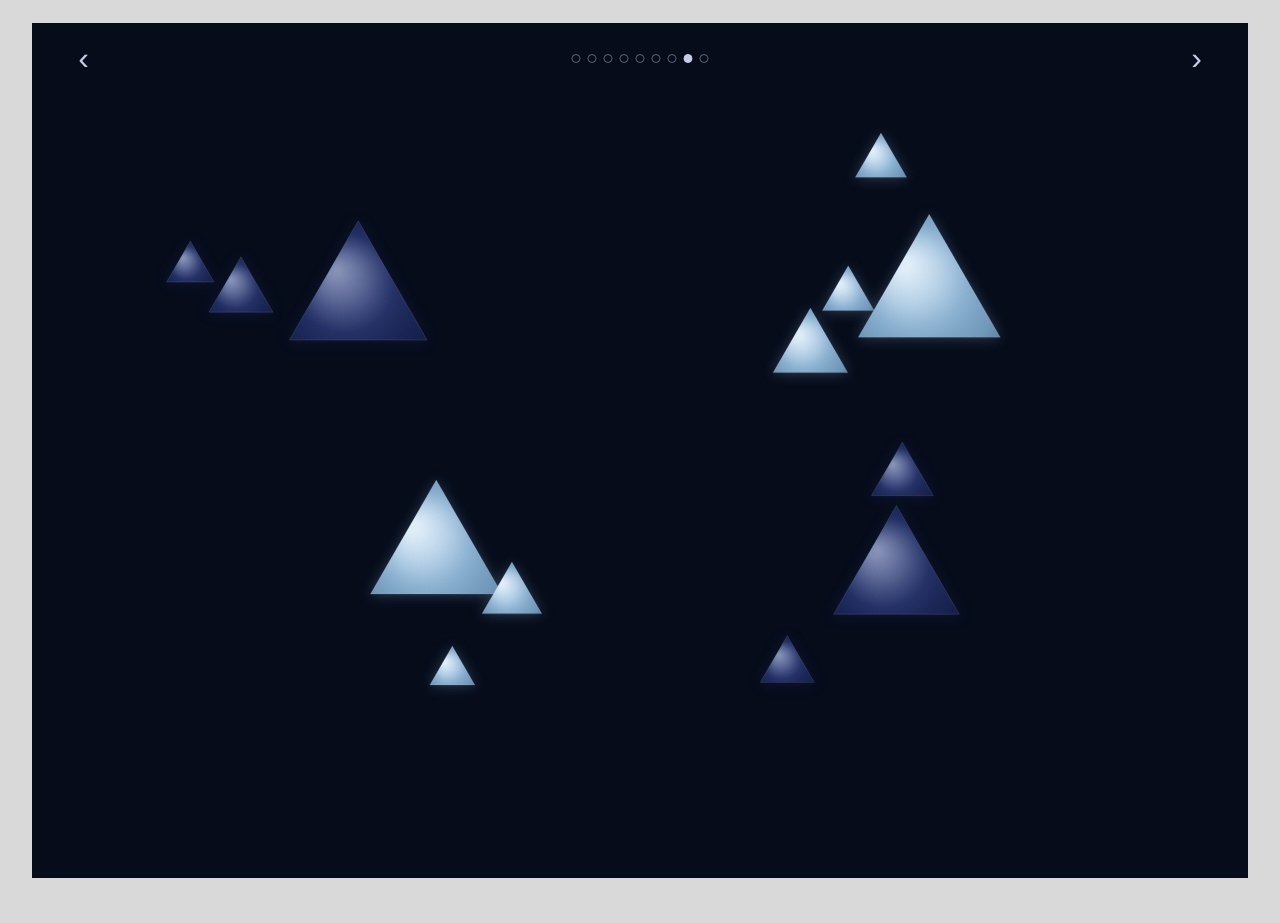
<file: triangulos2.html>
<!DOCTYPE html>
<html lang="es">

<head>

    <meta charset="UTF-8">

    <meta
        name="viewport"
        content="width=device-width, initial-scale=1.0"
    >

    <title>Anciedad</title>

    <style>

        * {
            margin: 0;
            padding: 0;
            box-sizing: border-box;
        }

        html,
        body {
            width: 100%;
            height: 100%;
        }

        body {
            background: #D9D9D9;
            overflow: hidden;
            font-family: Arial, sans-serif;
        }

        #juego {
            width: 95vw;
            height: 95vh;
            margin: 2.5vh auto;
            background: #060C1A;
            position: relative;
            overflow: hidden;
        }

        canvas {
            display: block;
            width: 100%;
            height: 100%;
            touch-action: none;
        }


        /* ============================================================
           NAVEGACIÓN
           ============================================================ */

        #navegacion {
            position: absolute;
            top: 18px;
            left: 50%;
            transform: translateX(-50%);
            width: 94%;
            display: flex;
            align-items: center;
            justify-content: space-between;
            z-index: 1000;
            pointer-events: none;
        }

        #progreso {
            display: flex;
            align-items: center;
            gap: 7px;
        }

        #progreso span {
            display: block;
            width: 9px;
            height: 9px;
            border-radius: 50%;
            border: 1px solid #C4CEE5;
            background: transparent;
            opacity: 0.45;
        }

        /* 8. DESPRENDIMIENTO */
        #progreso span.activo {
            background: #C4CEE5;
            opacity: 1;
        }

        #navegacion button {
            border: none;
            background: transparent;
            color: #C4CEE5;
            font-size: 32px;
            cursor: pointer;
            padding: 0;
            width: 30px;
            height: 35px;
            display: flex;
            align-items: center;
            justify-content: center;
            pointer-events: auto;
            position: relative;
            z-index: 1001;
            user-select: none;
        }

        #navegacion button:hover {
            opacity: 0.6;
        }

        #navegacion button:active {
            opacity: 0.4;
        }

    </style>

</head>


<body>

    <main id="juego">


        <!-- ============================================================
             NAVEGACIÓN
             ============================================================ -->

        <div id="navegacion">


            <!-- Volver a INCERTIDUMBRE -->
            <button
                type="button"
                onclick="window.location.href='triangulos.html'"
                aria-label="Volver a Incertidumbre"
            >
                ‹
            </button>


            <!-- ========================================================
                 PROGRESO DE LAS 9 EXPERIENCIAS
                 ======================================================== -->

            <div id="progreso">

                <!-- 1. MEMORIA -->
                <span></span>

                <!-- 2. HERENCIA -->
                <span></span>

                <!-- 3. CADUCIDAD -->
                <span></span>

                <!-- 4. IDENTIDAD -->
                <span></span>

                <!-- 5. EMPATÍA -->
                <span></span>

                <!-- 6. COLABORACIÓN -->
                <span></span>

                <!-- 7. INCERTIDUMBRE -->
                <span></span>

                <!-- 8. ANCIEDAD -->
                <span class="activo"></span>

                <!-- 9. EXPECTATIVA -->
                <span></span>

            </div>


            <!-- Avanzar a EXPECTATIVA -->
            <button
                type="button"
                onclick="window.location.href='triangulos3.html'"
                aria-label="Avanzar a Expectativa"
            >
                ›
            </button>

        </div>


        <!-- ============================================================
             ÁREA DEL JUEGO
             ============================================================ -->

        <canvas id="canvas"></canvas>


    </main>


    <!-- ================================================================
         JAVASCRIPT
         ================================================================ -->

    <script src="triangulos2.js"></script>

</body>

</html>
</file>
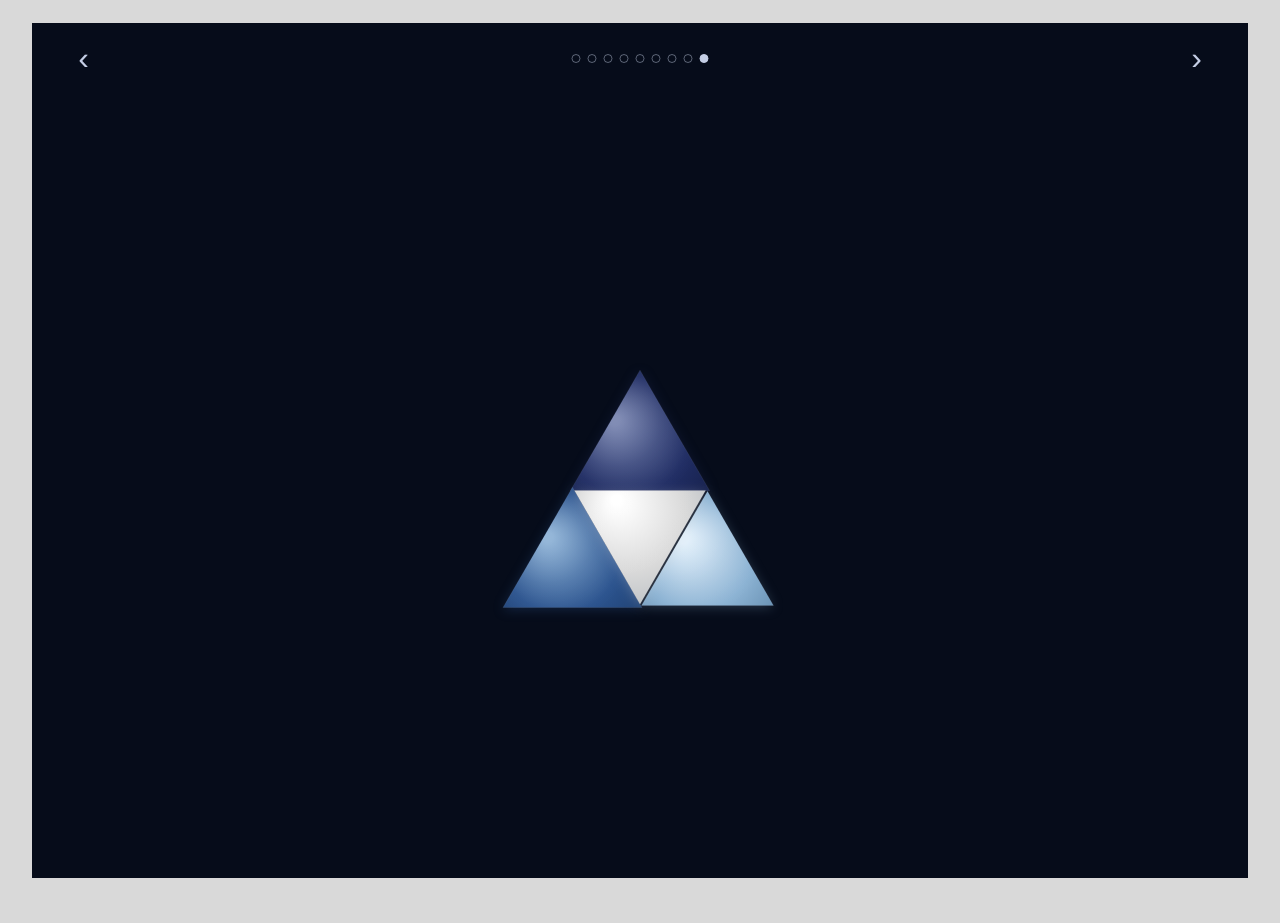
<file: triangulos3.html>
<!DOCTYPE html>
<html lang="es">

<head>

    <meta charset="UTF-8">

    <meta
        name="viewport"
        content="width=device-width, initial-scale=1.0"
    >

    <title>Expectativa</title>

    <style>

        * {
            margin: 0;
            padding: 0;
            box-sizing: border-box;
        }

        html,
        body {
            width: 100%;
            height: 100%;
        }

        body {
            background: #D9D9D9;
            overflow: hidden;
            font-family: Arial, sans-serif;
        }

        #juego {
            width: 95vw;
            height: 95vh;
            margin: 2.5vh auto;
            background: #060C1A;
            position: relative;
            overflow: hidden;
        }

        canvas {
            display: block;
            width: 100%;
            height: 100%;
            touch-action: none;
        }


        /* ============================================================
           NAVEGACIÓN
           ============================================================ */

        #navegacion {
            position: absolute;
            top: 18px;
            left: 50%;
            transform: translateX(-50%);
            width: 94%;
            display: flex;
            align-items: center;
            justify-content: space-between;
            z-index: 1000;
            pointer-events: none;
        }

        #progreso {
            display: flex;
            align-items: center;
            gap: 7px;
        }

        #progreso span {
            display: block;
            width: 9px;
            height: 9px;
            border-radius: 50%;
            border: 1px solid #C4CEE5;
            background: transparent;
            opacity: 0.45;
        }

        /* 9. EXPECTATIVA */
        #progreso span.activo {
            background: #C4CEE5;
            opacity: 1;
        }

        #navegacion button {
            border: none;
            background: transparent;
            color: #C4CEE5;
            font-size: 32px;
            cursor: pointer;
            padding: 0;
            width: 30px;
            height: 35px;
            display: flex;
            align-items: center;
            justify-content: center;
            pointer-events: auto;
            position: relative;
            z-index: 1001;
            user-select: none;
        }

        #navegacion button:hover {
            opacity: 0.6;
        }

        #navegacion button:active {
            opacity: 0.4;
        }

    </style>

</head>


<body>

    <main id="juego">


        <!-- ============================================================
             NAVEGACIÓN
             ============================================================ -->

        <div id="navegacion">


            <!-- Volver a DESPRENDIMIENTO -->
            <button
                type="button"
                onclick="window.location.href='triangulos2.html'"
                aria-label="Volver a Desprendimiento"
            >
                ‹
            </button>


            <!-- ========================================================
                 PROGRESO DE LAS 9 EXPERIENCIAS
                 ======================================================== -->

            <div id="progreso">

                <!-- 1. MEMORIA -->
                <span></span>

                <!-- 2. HERENCIA -->
                <span></span>

                <!-- 3. CADUCIDAD -->
                <span></span>

                <!-- 4. IDENTIDAD -->
                <span></span>

                <!-- 5. EMPATÍA -->
                <span></span>

                <!-- 6. COLABORACIÓN -->
                <span></span>

                <!-- 7. INCERTIDUMBRE -->
                <span></span>

                <!-- 8. DESPRENDIMIENTO -->
                <span></span>

                <!-- 9. EXPECTATIVA -->
                <span class="activo"></span>

            </div>


            <!-- Volver al INICIO -->
            <button
                type="button"
                onclick="window.location.href='index.html'"
                aria-label="Volver al inicio"
            >
                ›
            </button>

        </div>


        <!-- ============================================================
             ÁREA DEL JUEGO
             ============================================================ -->

        <canvas id="canvas"></canvas>


    </main>


    <!-- ================================================================
         JAVASCRIPT
         ================================================================ -->

    <script src="triangulos3.js"></script>

</body>

</html>
</file>
<file: estiloindex.css>
* {
    margin: 0;
    padding: 0;
    box-sizing: border-box;
}

html,
body {
    width: 100%;
    height: 100%;
}

body {
    background: #D9D9D9;
    overflow: hidden;
    font-family: Arial, sans-serif;
}


/* =====================================
   ÁREA DEL JUEGO
===================================== */

#juego {
    width: 95vw;
    height: 95vh;

    margin: 2.5vh auto 0 auto;

    background: #060C1A;

    position: relative;

    overflow: hidden;
}


/* =====================================
   CANVAS
===================================== */

#canvas {
    display: block;

    width: 100%;
    height: 100%;

    touch-action: none;

    cursor: pointer;
}


/* =====================================
   MENSAJE
===================================== */

#mensaje {
    position: absolute;

    bottom: 25px;
    left: 50%;

    transform: translateX(-50%);

    color: white;

    font-size: 14px;

    letter-spacing: 3px;

    opacity: 0.7;

    pointer-events: none;

    text-align: center;

    white-space: nowrap;

    z-index: 10;

    transition: opacity 0.5s ease;
}


/* =====================================
   OCULTAR MENSAJE
===================================== */

#mensaje.oculto {
    opacity: 0;
}
</file>
